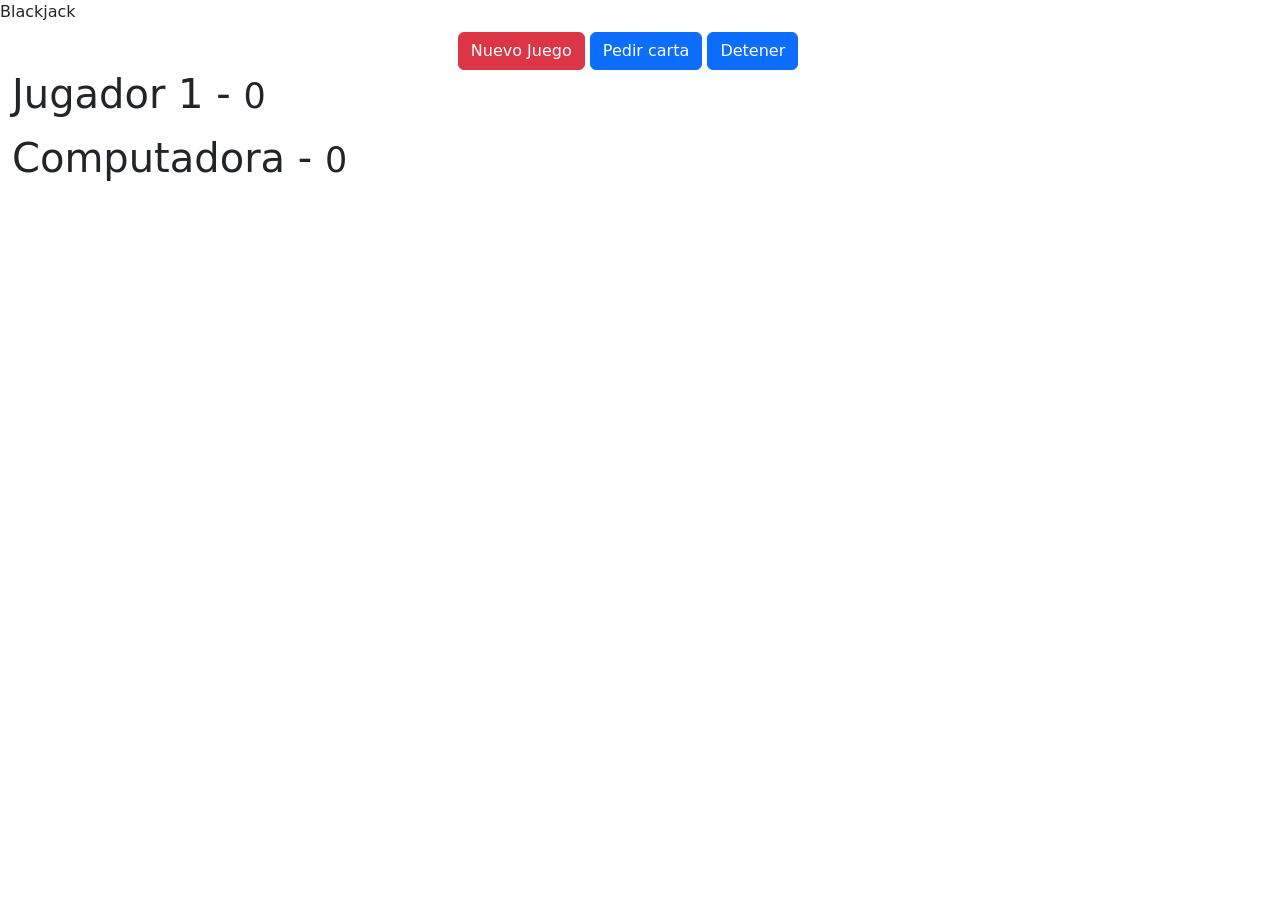
<file: index.html>
<!DOCTYPE html>
<html lang="en">
  <head>
    <meta charset="UTF-8" />
    <link rel="icon" type="image/svg+xml" href="favicon.svg" />
    <meta name="viewport" content="width=device-width, initial-scale=1.0" />
    <title>Blackjack - Vite</title>

    <!-- CSS only -->
    <link href="https://cdn.jsdelivr.net/npm/bootstrap@5.2.2/dist/css/bootstrap.min.css" rel="stylesheet" integrity="sha384-Zenh87qX5JnK2Jl0vWa8Ck2rdkQ2Bzep5IDxbcnCeuOxjzrPF/et3URy9Bv1WTRi" crossorigin="anonymous">
  </head>
  <body>

    <header class="titulo">
        Blackjack
    </header>
    
    <div class="row mt-2" style="width: 100%;">
        <div id="divBotones" class="col text-center">

            <button id="btnNuevo" class="btn btn-danger">Nuevo Juego</button>
            <button id="btnPedir" class="btn btn-primary">Pedir carta</button>
            <button id="btnDetener" class="btn btn-primary">Detener</button> 

        </div>
    </div>

    <div class="row container">
        <div class="col">

            <h1>Jugador 1 - <small>0</small></h1>
            <div id="jugador-cartas">
                <!-- <img class="carta" src="assets/cartas/2C.png"> -->
            </div>

        </div>
    </div>

    <div class="row container mt-2">
        <div class="col">

            <h1>Computadora - <small>0</small></h1>
            <div id="computadora-cartas">
                <!-- <img class="carta" src="assets/cartas/3C.png"> -->
            </div>

        </div>
    </div>

    <div id="app"></div>
    <script type="module" src="/main.js"></script>
  </body>
</html>
</file>
